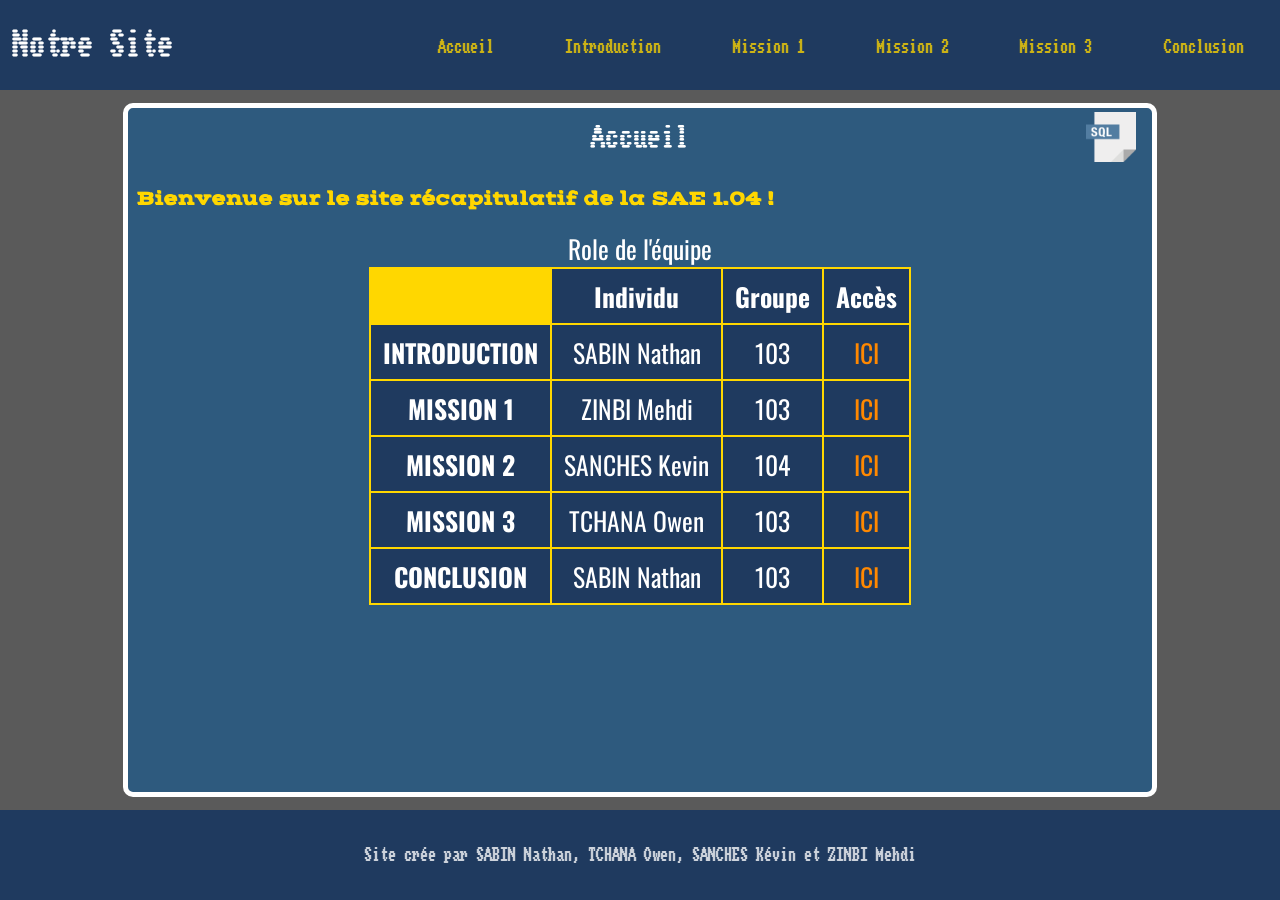
<file: index.html>
<!DOCTYPE html>
<html lang="fr">
    <head>
        <meta charset="UTF-8">
        <link rel="stylesheet" type="text/CSS" href="assets/CSS/style.css">
        <link rel="icon" type="image/png" href="assets/IMG/sql.png">
        <meta name="viewport" content="width=device-width, initial-scale=1.0">
        <title>Acuueil</title>
    </head>

    <body>
        <header>
            <h1><a class="titre" href="index.html">Notre Site</a></h1>
            <nav>

                <input type="checkbox" id="toggle-menu" class="toggle-menu">
                <label for="toggle-menu">
                    <img class="menu-burger" src="assets/IMG/menu-burger.png" width="85%" height="70%" alt="Menu Burger">
                </label>    

                <ul class="navbar">
                    <li><a href="index.html">Accueil</a></li>
                    <li><a href="introduction.html">Introduction</a></li>
                    <li><a href="mission1.html">Mission 1</a></li>
                    <li><a href="mission2.html">Mission 2</a></li>
                    <li><a href="mission3.html">Mission 3</a></li>
                    <li><a href="conclusion.html">Conclusion</a></li>
                </ul>
                   
            </nav>
        </header>

        <div class="content">
            <section class="box">
                <div class="title-box">
                    <h2>Accueil</h2>
                    <img src="assets/IMG/sql.png"  width="50%" height="25%" alt="SQL icon">
                </div>
                <h3>Bienvenue sur le site récapitulatif de la SAE 1.04 !</h3>
                    <table class="table-presentation">
                        <caption>
                            Role de l'équipe
                        </caption>
                        <thead>

                            <tr>
                                <th class="hidden"></th>
                                <th scope="col">Individu</th>
                                <th scope="col">Groupe</td>
                                <th scope="col">Accès</th>
                            </tr>

                            <tr>
                                <th scope="row">INTRODUCTION</th>
                                <td>SABIN Nathan</td>
                                <td>103</td>
                                <td><a href="Introduction.html">ICI</a></td>
                            </tr>

                            <tr>
                                <th scope="row">MISSION 1</th>
                                <td>ZINBI Mehdi</td>
                                <td>103</td>
                                <td><a href="mission1.html">ICI</a></td>
                            </tr>

                            <tr>
                                <th scope="row">MISSION 2</th>
                                <td>SANCHES Kevin</td>
                                <td>104</td>
                                <td><a href="mission2.html">ICI</a></td>
                            </tr>

                            <tr>
                                <th scope="row">MISSION 3</th>
                                <td>TCHANA Owen</td>
                                <td>103</td>
                                <td><a href="mission3.html">ICI</a></td>
                            </tr>

                            <tr>
                                <th scope="row">CONCLUSION</th>
                                <td>SABIN Nathan</td>
                                <td>103</td>
                                <td><a href="Conclusion.html">ICI</a></td>
                            </tr>


                        </tbody>
                </table>
                


            </section>
        </div>

        <footer>Site crée par SABIN Nathan, TCHANA Owen, SANCHES Kévin et ZINBI Mehdi</footer>


    </body>

</html>
</file>
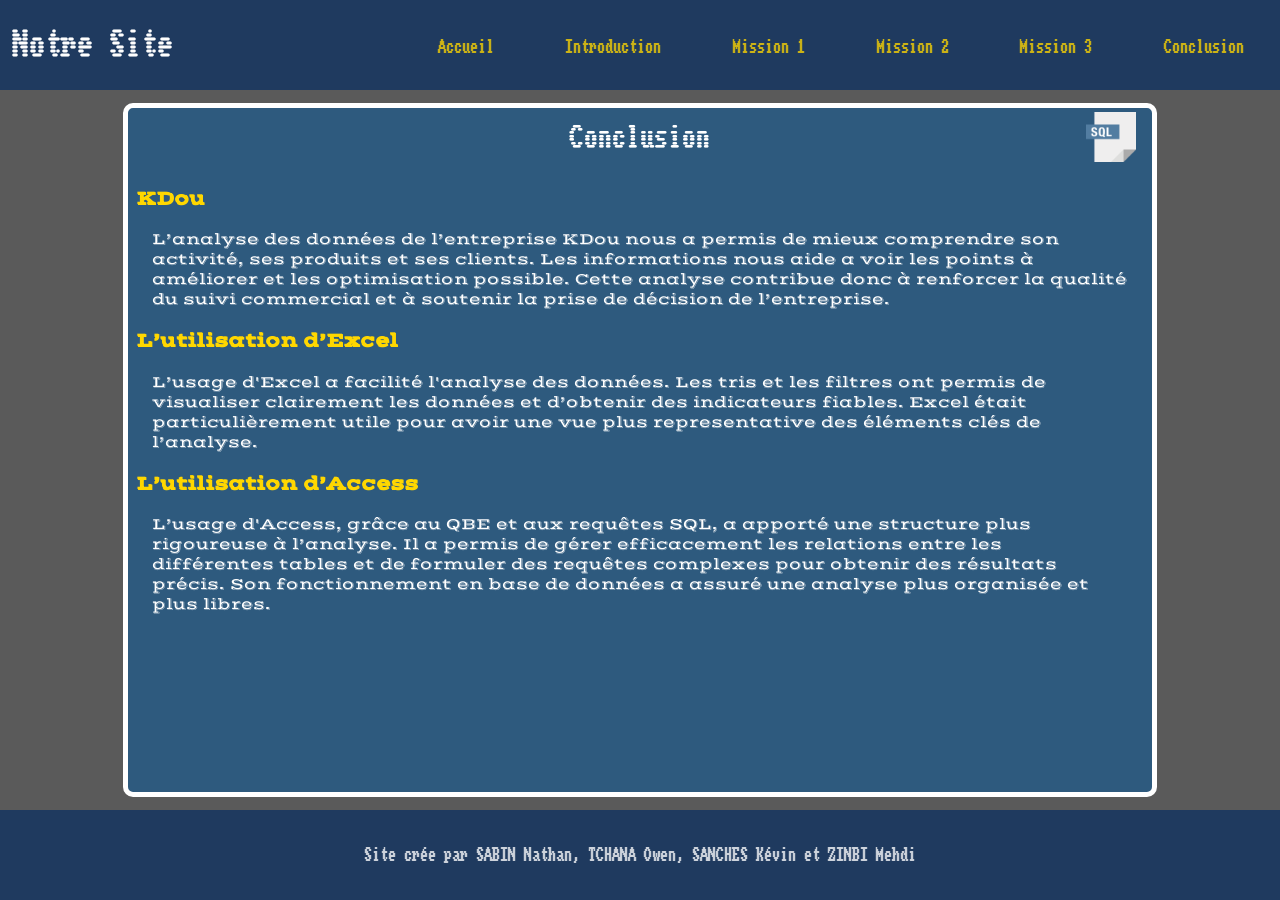
<file: Conclusion.html>
<!DOCTYPE html>
<html lang="fr">
    <head>
        <meta charset="UTF-8">
        <link rel="stylesheet" type="text/CSS" href="assets/CSS/style.css">
        <link rel="icon" type="image/png" href="assets/IMG/sql.png">
        <meta name="viewport" content="width=device-width, initial-scale=1.0">
    </head>

    <body>
        <header>
            <h1><a class="titre" href="index.html">Notre Site</a></h1>
            <nav>

                <input type="checkbox" id="toggle-menu" class="toggle-menu">
                <label for="toggle-menu">
                    <img class="menu-burger" src="assets/IMG/menu-burger.png" width="85%" height="70%" alt="Menu Burger">
                </label>    

                <ul class="navbar">
                    <li><a href="index.html">Accueil</a></li>
                    <li><a href="introduction.html">Introduction</a></li>
                    <li><a href="mission1.html">Mission 1</a></li>
                    <li><a href="mission2.html">Mission 2</a></li>
                    <li><a href="mission3.html">Mission 3</a></li>
                    <li><a href="conclusion.html">Conclusion</a></li>
                </ul>
                   
            </nav>
        </header>

        <div class="content">
            <section class="box">
                <div class="title-box">
                    <h2>Conclusion</h2>
                    <img src="assets/IMG/sql.png"  width="50%" height="25%" alt="SQL icon">
                </div>

                <h3>KDou</h3>
                <p class="paragraphe">L’analyse des données de l’entreprise KDou nous a permis de mieux comprendre son activité, ses produits et ses clients. Les informations nous aide a voir les points à améliorer et les optimisation possible. Cette analyse contribue donc à renforcer la qualité du suivi commercial et à soutenir la prise de décision de l’entreprise.</p>
                <h3>L’utilisation d’Excel</h3>
                <p class="paragraphe">L’usage d'Excel a facilité l'analyse des données. Les tris et les filtres ont permis de visualiser clairement les données et d’obtenir des indicateurs fiables. Excel était particulièrement utile pour avoir une vue plus representative des éléments clés de l’analyse.</p>
                <h3>L’utilisation d’Access</h3>
                <p class="paragraphe">L’usage d'Access, grâce au QBE et aux requêtes SQL, a apporté une structure plus rigoureuse à l’analyse. Il a permis de gérer efficacement les relations entre les différentes tables et de formuler des requêtes complexes pour obtenir des résultats précis. Son fonctionnement en base de données a assuré une analyse plus organisée et plus libres.</p>


            </section>
        </div>

        <footer>Site crée par SABIN Nathan, TCHANA Owen, SANCHES Kévin et ZINBI Mehdi</footer>


    </body>
</html>
</file>
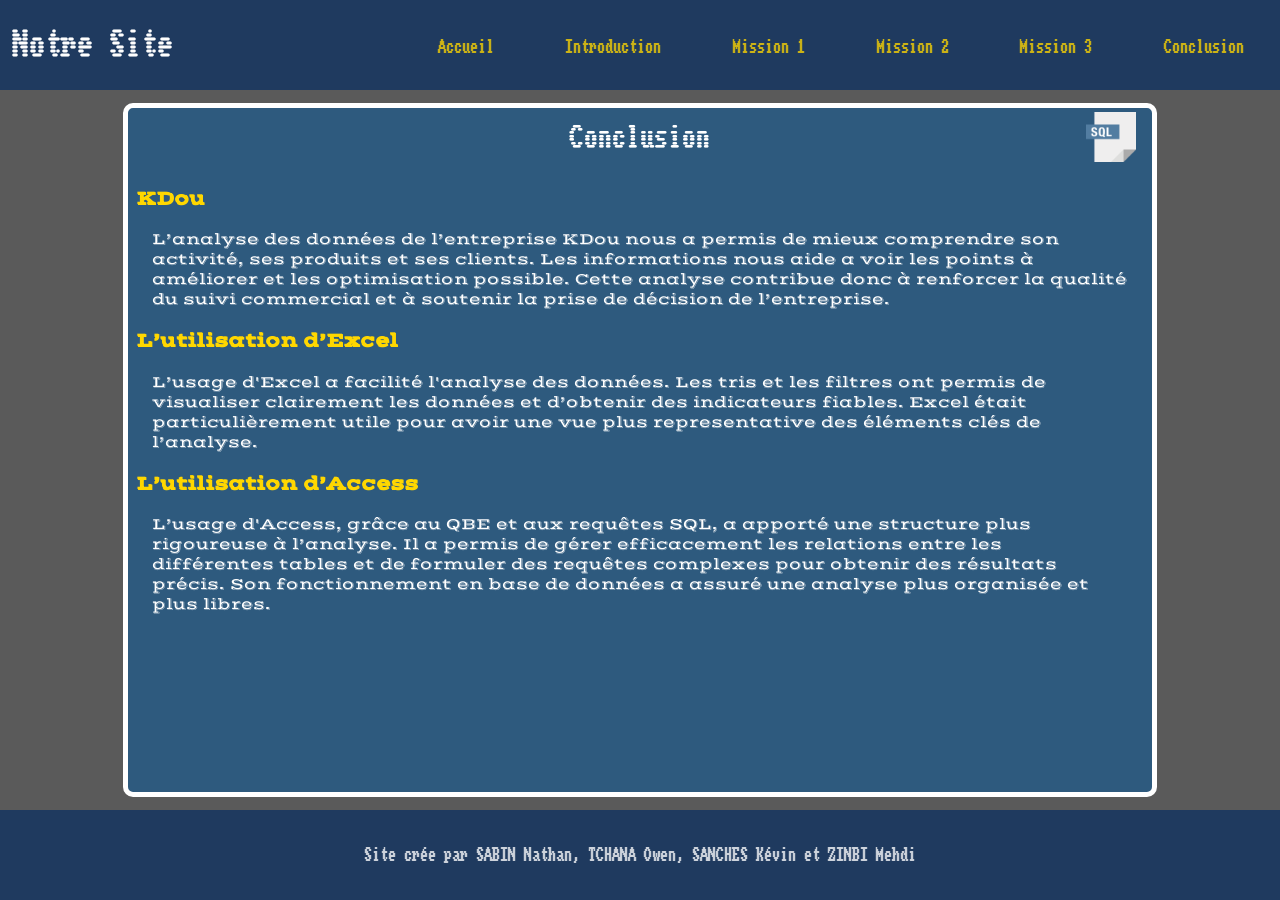
<file: conclusion.html>
<!DOCTYPE html>
<html lang="fr">
    <head>
        <meta charset="UTF-8">
        <link rel="stylesheet" type="text/CSS" href="assets/CSS/style.css">
        <link rel="icon" type="image/png" href="assets/IMG/sql.png">
        <meta name="viewport" content="width=device-width, initial-scale=1.0">
        <title>Conclusion</title>
    </head>

    <body>
        <header>
            <h1><a class="titre" href="index.html">Notre Site</a></h1>
            <nav>

                <input type="checkbox" id="toggle-menu" class="toggle-menu">
                <label for="toggle-menu">
                    <img class="menu-burger" src="assets/IMG/menu-burger.png" width="85%" height="70%" alt="Menu Burger">
                </label>    

                <ul class="navbar">
                    <li><a href="index.html">Accueil</a></li>
                    <li><a href="introduction.html">Introduction</a></li>
                    <li><a href="mission1.html">Mission 1</a></li>
                    <li><a href="mission2.html">Mission 2</a></li>
                    <li><a href="mission3.html">Mission 3</a></li>
                    <li><a href="conclusion.html">Conclusion</a></li>
                </ul>
                   
            </nav>
        </header>

        <div class="content">
            <section class="box">
                <div class="title-box">
                    <h2>Conclusion</h2>
                    <img src="assets/IMG/sql.png"  width="50%" height="25%" alt="SQL icon">
                </div>

                <h3>KDou</h3>
                <p class="paragraphe">L’analyse des données de l’entreprise KDou nous a permis de mieux comprendre son activité, ses produits et ses clients. Les informations nous aide a voir les points à améliorer et les optimisation possible. Cette analyse contribue donc à renforcer la qualité du suivi commercial et à soutenir la prise de décision de l’entreprise.</p>
                <h3>L’utilisation d’Excel</h3>
                <p class="paragraphe">L’usage d'Excel a facilité l'analyse des données. Les tris et les filtres ont permis de visualiser clairement les données et d’obtenir des indicateurs fiables. Excel était particulièrement utile pour avoir une vue plus representative des éléments clés de l’analyse.</p>
                <h3>L’utilisation d’Access</h3>
                <p class="paragraphe">L’usage d'Access, grâce au QBE et aux requêtes SQL, a apporté une structure plus rigoureuse à l’analyse. Il a permis de gérer efficacement les relations entre les différentes tables et de formuler des requêtes complexes pour obtenir des résultats précis. Son fonctionnement en base de données a assuré une analyse plus organisée et plus libres.</p>


            </section>
        </div>

        <footer>Site crée par SABIN Nathan, TCHANA Owen, SANCHES Kévin et ZINBI Mehdi</footer>


    </body>
</html>
</file>
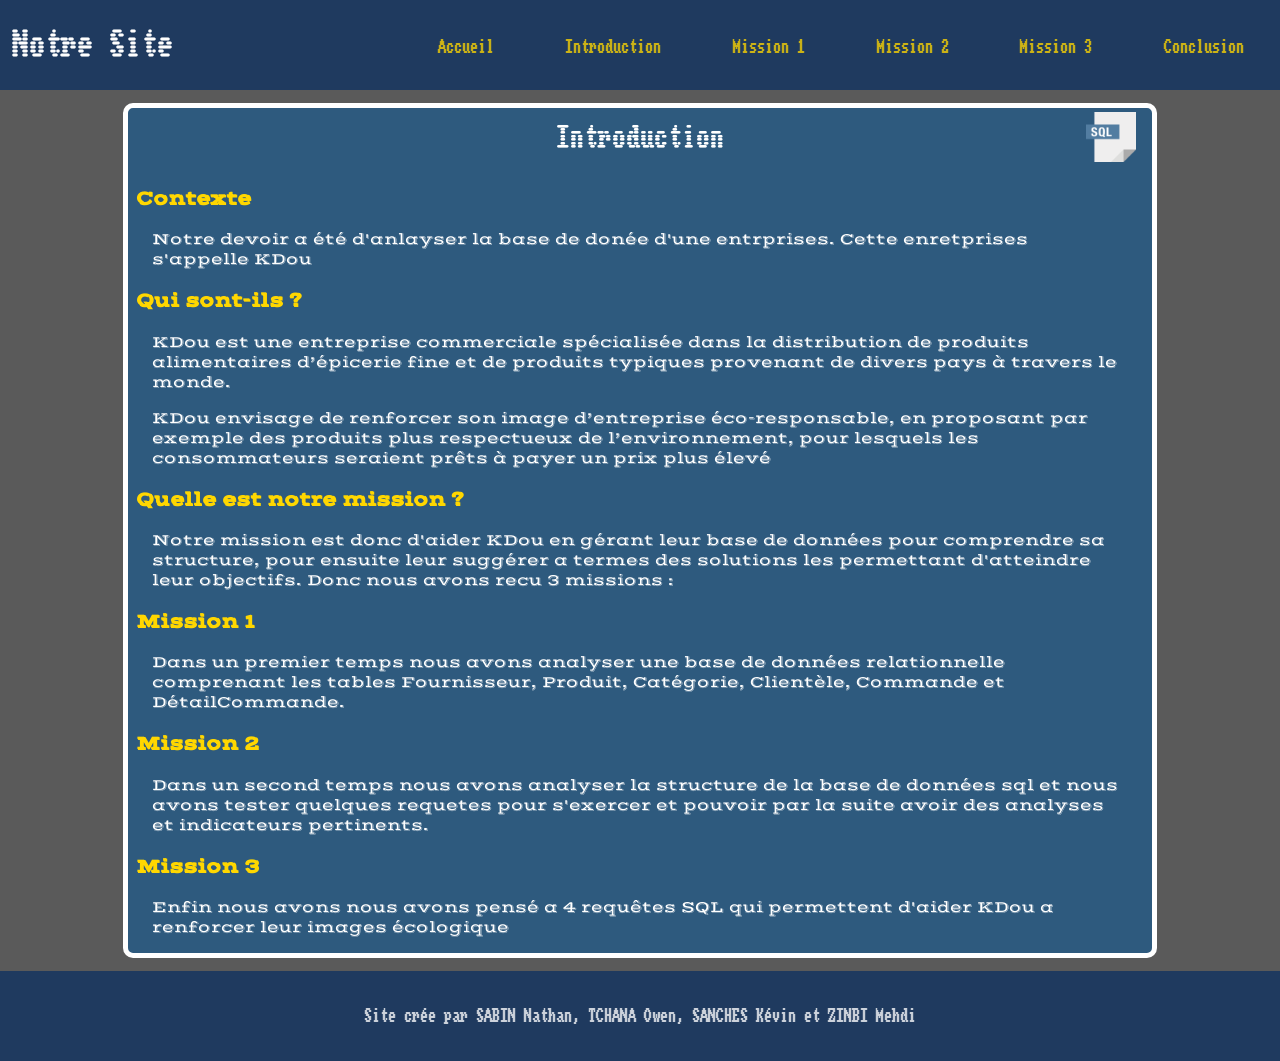
<file: introduction.html>
<!DOCTYPE html>
<html lang="fr">
    <head>
        <meta charset="UTF-8">
        <link rel="stylesheet" type="text/CSS" href="assets/CSS/style.css">
        <link rel="icon" type="image/png" href="assets/IMG/sql.png">
        <meta name="viewport" content="width=device-width, initial-scale=1.0">
        <title>Introduction</title>
    </head>

    <body>
        <header>
            <h1><a class="titre" href="index.html">Notre Site</a></h1>
            <nav>

                <input type="checkbox" id="toggle-menu" class="toggle-menu">
                <label for="toggle-menu">
                    <img class="menu-burger" src="assets/IMG/menu-burger.png" width="85%" height="70%" alt="Menu Burger">
                </label>    

                <ul class="navbar">
                    <li><a href="index.html">Accueil</a></li>
                    <li><a href="introduction.html">Introduction</a></li>
                    <li><a href="mission1.html">Mission 1</a></li>
                    <li><a href="mission2.html">Mission 2</a></li>
                    <li><a href="mission3.html">Mission 3</a></li>
                    <li><a href="conclusion.html">Conclusion</a></li>
                </ul>
                   
            </nav>
        </header>

        <div class="content">
            <section class="box">
                <div class="title-box">
                    <h2>Introduction</h2>
                    <img src="assets/IMG/sql.png"  width="50%" height="25%" alt="SQL icon">
                </div>
                <h3>Contexte</h3>
                <p class="paragraphe">Notre devoir a été d'anlayser la base de donée d'une entrprises. Cette enretprises s'appelle KDou</p>
                <h3>Qui sont-ils ?</h3>
                <p class="paragraphe">KDou est une entreprise commerciale spécialisée dans la distribution de produits alimentaires d’épicerie fine et de produits typiques provenant de divers pays à travers le monde.</p>
                <p class="paragraphe">KDou envisage de renforcer son image d’entreprise éco-responsable, en proposant par exemple des produits plus respectueux de l’environnement, pour lesquels les consommateurs seraient prêts à payer un prix plus élevé</p>
                <h3>Quelle est notre mission ?</h3>
                <p class="paragraphe">Notre mission est donc d'aider KDou en gérant leur base de données pour comprendre sa structure, pour ensuite leur suggérer a termes des solutions les permettant d'atteindre leur objectifs. Donc nous avons recu 3 missions :</p>
                <h3>Mission 1</h3>
                <p class="paragraphe">Dans un premier temps nous avons analyser une base de données relationnelle comprenant les tables Fournisseur, Produit, Catégorie, Clientèle, Commande et DétailCommande.</p>
                <h3>Mission 2</h3>
                <p class="paragraphe">Dans un second temps nous avons analyser la structure de la base de données sql et nous avons tester quelques requetes pour s'exercer et pouvoir par la suite avoir des analyses et indicateurs pertinents.</p>
                <h3>Mission 3</h3>
                <p class="paragraphe">Enfin nous avons nous avons pensé a 4 requêtes SQL qui permettent d'aider KDou a renforcer leur images écologique</p>
            </section>
        </div>

        <footer>Site crée par SABIN Nathan, TCHANA Owen, SANCHES Kévin et ZINBI Mehdi</footer>


    </body>

</html>
</file>
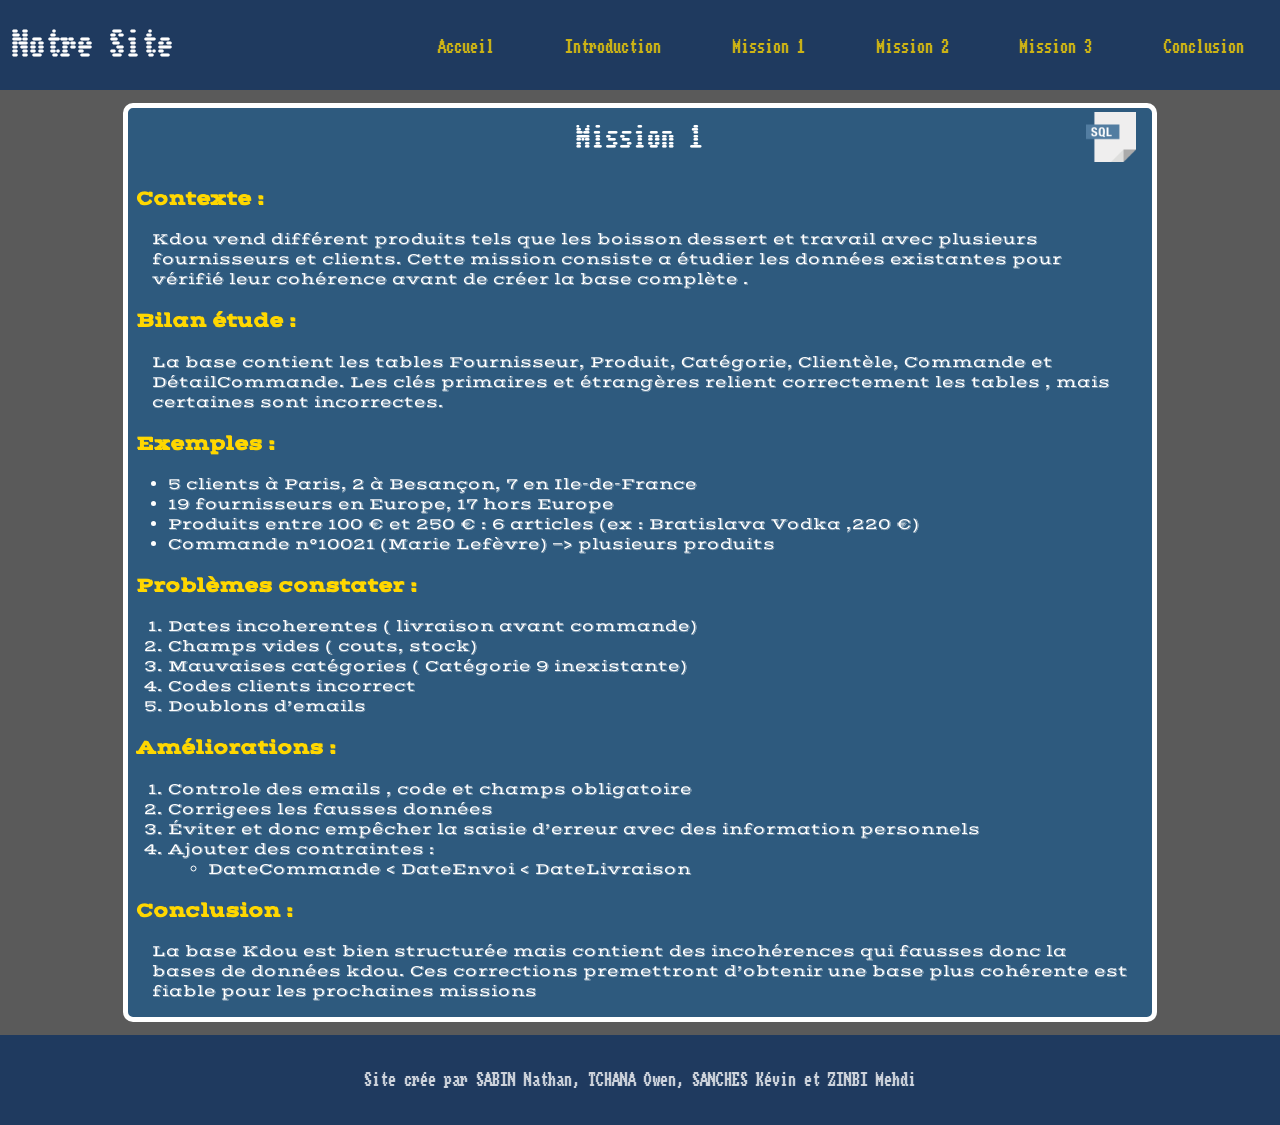
<file: mission1.html>
<!DOCTYPE html>
<html lang="fr">
    <head>
        <meta charset="UTF-8">
        <link rel="stylesheet" type="text/CSS" href="assets/CSS/style.css">
        <link rel="icon" type="image/png" href="assets/IMG/sql.png">
        <meta name="viewport" content="width=device-width, initial-scale=1.0">
        <title>Mission 1</title>
    </head>

    <body>
        <header>
            <h1><a class="titre" href="index.html">Notre Site</a></h1>
            <nav>

                <input type="checkbox" id="toggle-menu" class="toggle-menu">
                <label for="toggle-menu">
                    <img class="menu-burger" src="assets/IMG/menu-burger.png" width="85%" height="70%" alt="Menu Burger">
                </label>    

                <ul class="navbar">
                    <li><a href="index.html">Accueil</a></li>
                    <li><a href="introduction.html">Introduction</a></li>
                    <li><a href="mission1.html">Mission 1</a></li>
                    <li><a href="mission2.html">Mission 2</a></li>
                    <li><a href="mission3.html">Mission 3</a></li>
                    <li><a href="conclusion.html">Conclusion</a></li>
                </ul>
                   
            </nav>
        </header>

        <div class="content">
            <section class="box">
                <div class="title-box">
                    <h2>Mission 1</h2>
                    <img src="assets/IMG/sql.png"  width="50%" height="25%" alt="SQL icon">
                </div>
                <h3>Contexte :</h3>
                <p class="paragraphe">Kdou vend différent produits tels que les boisson dessert et travail avec plusieurs fournisseurs et clients. Cette mission consiste a étudier les données existantes pour vérifié leur cohérence avant de créer la base complète .</p>
                <h3>Bilan étude :</h3>
                <p class="paragraphe">La base contient les tables Fournisseur, Produit, Catégorie, Clientèle, Commande et DétailCommande. Les clés primaires et étrangères relient correctement les tables , mais certaines sont incorrectes.</p>
                <h3>Exemples : </h3>
                <p class="paragraphe">
                    <ul class="liste">
                        <li>5 clients à Paris, 2 à Besançon, 7 en Ile-de-France</li>
                        <li>19 fournisseurs en Europe, 17 hors Europe</li>
                        <li>Produits entre 100 € et 250 € : 6 articles (ex : Bratislava Vodka ,220 €)</li>
                        <li>Commande n°10021 (Marie Lefèvre) —> plusieurs produits</li>
                    </ul>
                </p>
                <h3>Problèmes constater : </h3>
                <p class="paragraphe">
                    <ol class="liste">
                        <li>Dates incoherentes ( livraison avant commande)</li>
                        <li>Champs vides ( couts, stock)</li>
                        <li>Mauvaises catégories ( Catégorie 9 inexistante)</li>
                        <li>Codes clients incorrect</li>
                        <li>Doublons d’emails</li>
                    </ol>
                </p>
                <h3>Améliorations : </h3>
                <p class="paragraphe">
                    <ol class="liste">
                        <li>Controle des emails , code et champs obligatoire</li>
                        <li>Corrigees les fausses données</li>
                        <li>Éviter et donc empêcher la saisie d’erreur avec des information personnels</li>
                        <li>Ajouter des contraintes :</li>
                        <ul>
                            <li>DateCommande < DateEnvoi < DateLivraison</li>
                        </ul>
                    </ol>
                </p>
                <h3>Conclusion : </h3>
                <p class="paragraphe">La base Kdou est bien structurée mais contient des incohérences qui fausses donc la bases de données kdou. Ces corrections premettront d’obtenir une base plus cohérente est fiable pour les prochaines missions</p>




            </section>
        </div>

        <footer>Site crée par SABIN Nathan, TCHANA Owen, SANCHES Kévin et ZINBI Mehdi</footer>


    </body>

</html>
</file>
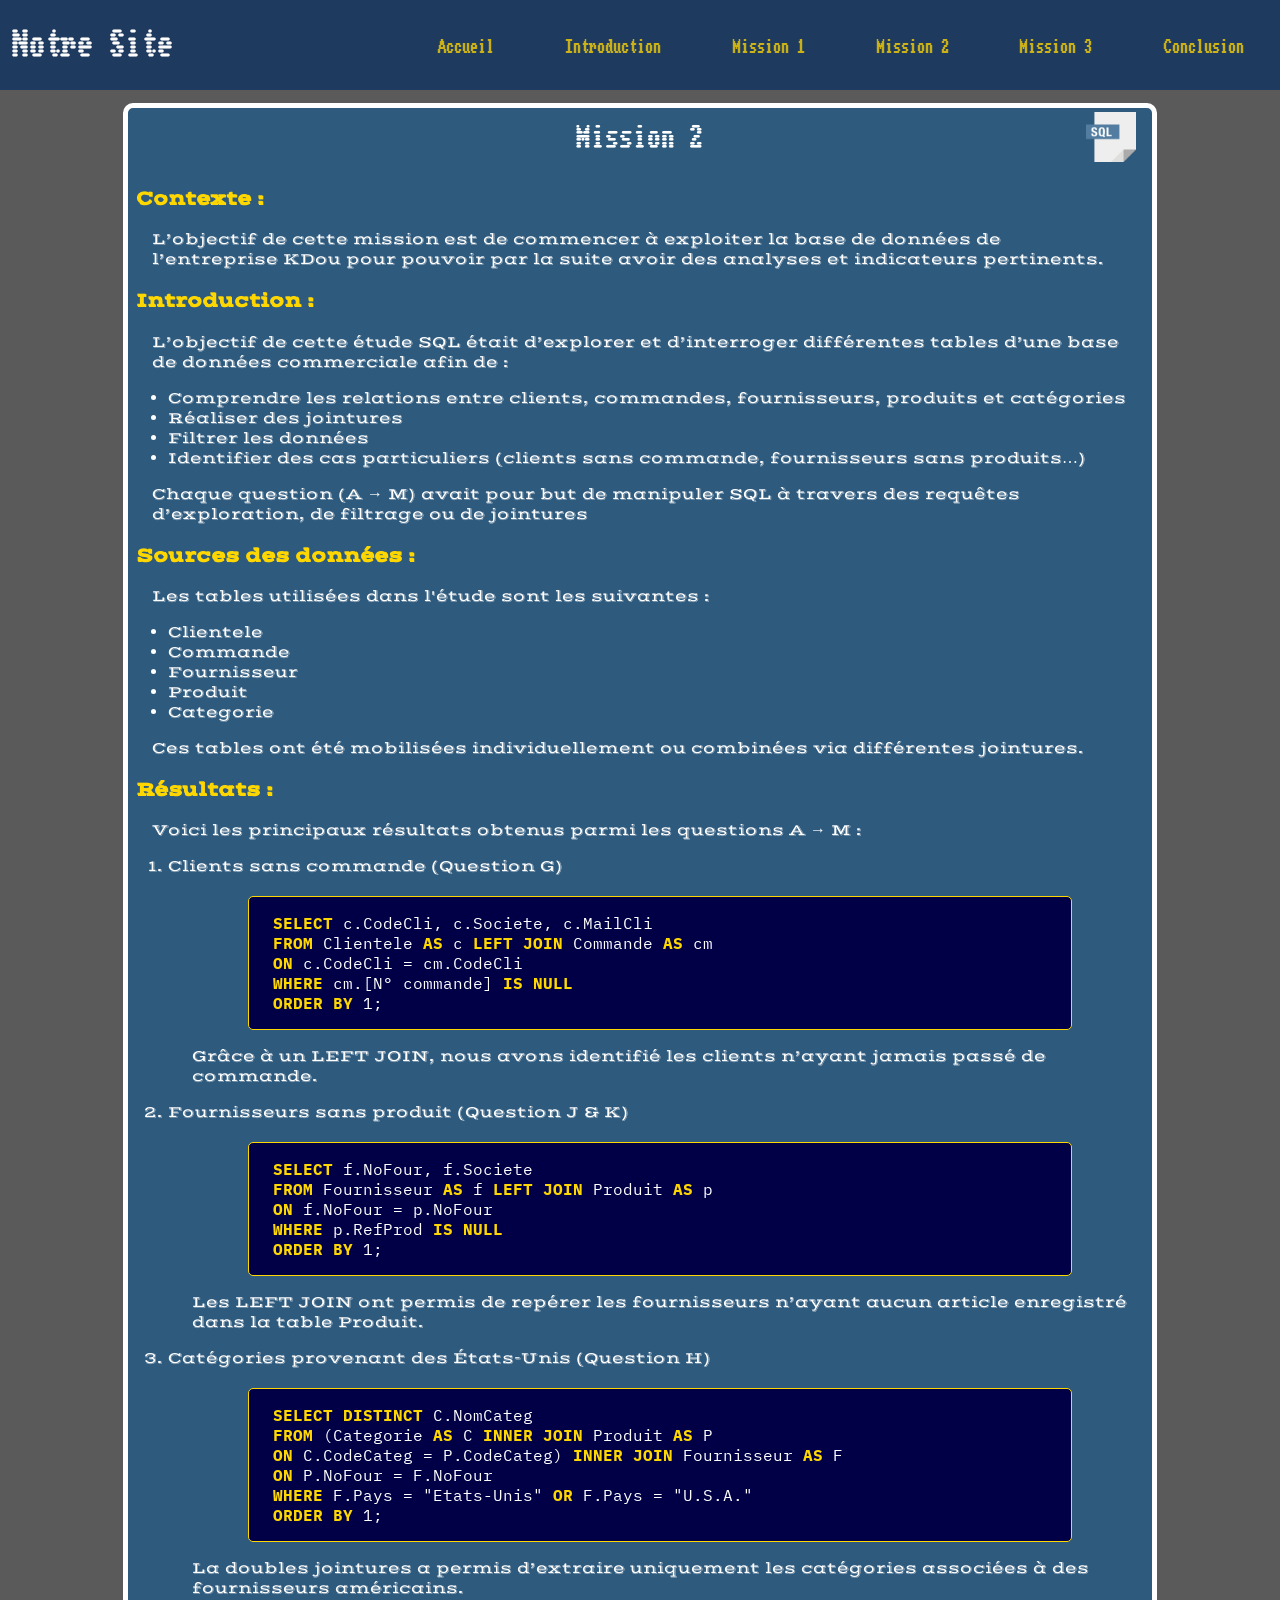
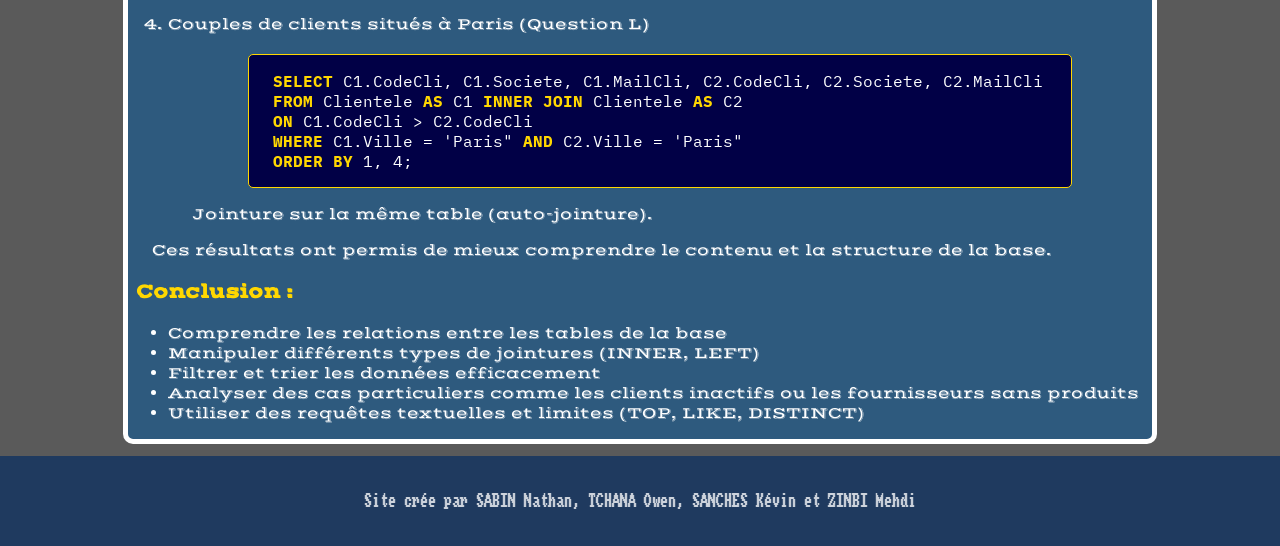
<file: mission2.html>
<!DOCTYPE html>
<html lang="fr">
    <head>
        <meta charset="UTF-8">
        <link rel="stylesheet" type="text/CSS" href="assets/CSS/style.css">
        <link rel="icon" type="image/png" href="assets/IMG/sql.png">
        <meta name="viewport" content="width=device-width, initial-scale=1.0">
        <title>Mission 2</title>
    </head>

    <body>
        <header>
            <h1><a class="titre" href="index.html">Notre Site</a></h1>
            <nav>

                <input type="checkbox" id="toggle-menu" class="toggle-menu">
                <label for="toggle-menu">
                    <img class="menu-burger" src="assets/IMG/menu-burger.png" width="85%" height="70%" alt="Menu Burger">
                </label>    

                <ul class="navbar">
                    <li><a href="index.html">Accueil</a></li>
                    <li><a href="introduction.html">Introduction</a></li>
                    <li><a href="mission1.html">Mission 1</a></li>
                    <li><a href="mission2.html">Mission 2</a></li>
                    <li><a href="mission3.html">Mission 3</a></li>
                    <li><a href="conclusion.html">Conclusion</a></li>
                </ul>
                   
            </nav>
        </header>

        <div class="content">
            <section class="box">
                <div class="title-box">
                    <h2>Mission 2</h2>
                    <img src="assets/IMG/sql.png"  width="50%" height="25%" alt="SQL icon">
                </div>
                <h3>Contexte :</h3>
                <p class="paragraphe">L’objectif de cette mission est de commencer à exploiter la base de données de l’entreprise KDou pour pouvoir par la suite avoir des analyses et indicateurs pertinents.</p>
                <h3>Introduction  : </h3>
                <p class="paragraphe">L’objectif de cette étude SQL était d’explorer et d’interroger différentes tables d’une base de données commerciale afin de :</p>
                <p class="paragraphe">
                    <ul class="liste">
                        <li>Comprendre les relations entre clients, commandes, fournisseurs, produits et catégories</li>
                        <li>Réaliser des jointures</li>
                        <li>Filtrer les données</li>
                        <li>Identifier des cas particuliers (clients sans commande, fournisseurs sans produits…)</li>
                    </ul>
                </p>
                <p class="paragraphe">Chaque question (A → M) avait pour but de manipuler SQL à travers des requêtes d’exploration, de filtrage ou de jointures</p>
                <h3>Sources des données :</h3>
                <p class="paragraphe">Les tables utilisées dans l'étude sont les suivantes :</p>
                <p class="paragraphe">
                    <ul class="liste">
                        <li>Clientele</li>
                        <li>Commande </li>
                        <li>Fournisseur </li>
                        <li>Produit </li>
                        <li>Categorie </li>
                    </ul>
                </p>
                <p class="paragraphe">Ces tables ont été mobilisées individuellement ou combinées via différentes jointures.</p>
                <h3>Résultats :</h3>
                <p class="paragraphe">Voici les principaux résultats obtenus parmi les questions A → M :</p>
                <p class="paragraphe">
                    <ol class="liste">
                        <li>Clients sans commande (Question G)</li><br>
                        <div class="code"><p><span>SELECT </span>c.CodeCli, c.Societe, c.MailCli<br>
                            <span>FROM </span>Clientele <span>AS </span>c <span>LEFT JOIN </span>Commande <span>AS </span>cm <br>
                            <span>ON </span>c.CodeCli = cm.CodeCli <br>
                            <span>WHERE </span>cm.[N° commande] <span>IS NULL </span><br>
                            <span>ORDER BY </span> 1;</p>
                        </div>
                        <p class="paragraphe">Grâce à un LEFT JOIN, nous avons identifié les clients n’ayant jamais passé de commande.</p>
                        <table class="resultat-sql">
                            <caption>
                                Résultat question G
                            </caption>
                            <thead>
                                <tr>
                                    <th scope="col">Code client</th>
                                    <th scope="col">Société</th>
                                    <th scope="col">MailCli</th>
                                </tr>
                            </thead>
                            <tbody>
                                <tr>
                                    <td>DEAGE</td>
                                    <td>Délices d'Agen</td>
                                    <td>delicesdag@hotmail.com</td>
                                </tr>
                                <tr>
                                    <td>KEVIN</td>
                                    <td>Chez Kév</td>
                                    <td>chezkev@hotmail.fr</td>
                                </tr>
                                <tr>
                                    <td>MACHO</td>
                                    <td>La maison Chou</td>
                                    <td>lamaisonch@orange.fr</td>
                                </tr>
                                <tr>
                                    <td>MAIPA</td>
                                    <td>La Maison dans le Parc</td>
                                    <td>lamaisonchev@orange</td>
                                </tr>

                            </tbody>
                        </table>

                        <li>Fournisseurs sans produit (Question J & K)</li><br>
                        <div class="code"><p>
                            <span>SELECT </span>f.NoFour, f.Societe <br>
                            <span>FROM </span>Fournisseur <span>AS </span>f <span>LEFT JOIN </span>Produit <span>AS </span>p<br>
                            <span>ON </span>f.NoFour = p.NoFour <br>
                            <span>WHERE </span>p.RefProd <span>IS NULL </span><br>
                            <span>ORDER BY </span>1;<br></p>
                        </div>
                        <p class="paragraphe">Les LEFT JOIN ont permis de repérer les fournisseurs n’ayant aucun article enregistré dans la table Produit.</p>
                        <table class="resultat-sql">
                            <caption>
                                Résultat question J
                            </caption>
                            <thead>
                                <tr>
                                    <th scope="col">N° Fournisseur</th>
                                    <th scope="col">Société</th>
                                </tr>
                            </thead>
                            <tbody>
                                <tr>
                                    <td>32</td>
                                    <td>Sabor do Sul Ltda.</td>
                                </tr>
                                <tr>
                                    <td>36</td>
                                    <td>Pacific United Traders Ltd.</td>
                                </tr>
                                <tr>
                                    <td>37</td>
                                    <td>Ronde du lac</td>
                                </tr>
                            </tbody>
                        </table>

                        <li>Catégories provenant des États-Unis (Question H)</li><br>
                        <div class="code"><p>
                            <span>SELECT DISTINCT </span>C.NomCateg <br>
                            <span>FROM </span>(Categorie <span>AS </span>C <span>INNER JOIN </span>Produit <span>AS </span>P<br>
                            <span>ON </span>C.CodeCateg = P.CodeCateg) <span>INNER JOIN </span> Fournisseur <span>AS </span>F<br>
                            <span>ON </span>P.NoFour = F.NoFour <br>
                            <span>WHERE </span>F.Pays = "Etats-Unis" <span>OR </span>F.Pays = "U.S.A." <br>
                            <span>ORDER BY </span>1;<br></p>
                        </div>
                        <p class="paragraphe">La doubles jointures a permis d’extraire uniquement les catégories associées à des fournisseurs américains.</p>
                        <table class="resultat-sql">
                            <caption>
                                Résultat question H
                            </caption>
                            <thead>
                                <tr>
                                    <th scope="col">Nom catégorie</th>
                                </tr>
                            </thead>
                            <tbody>
                                <tr>
                                    <td>Boissons</td>
                                </tr>
                                <tr>
                                    <td>Condiments</td>
                                </tr>
                            </tbody>
                        </table>

                        <li>Couples de clients situés à Paris (Question L)</li><br>
                        <div class="code"><p></p>
                            <span>SELECT </span>C1.CodeCli, C1.Societe, C1.MailCli, C2.CodeCli, C2.Societe, C2.MailCli<br>
                            <span>FROM </span>Clientele <span>AS </span>C1 <span>INNER JOIN </span>Clientele <span>AS </span>C2 <br>
                            <span>ON </span>C1.CodeCli > C2.CodeCli <br>
                            <span>WHERE </span>C1.Ville = 'Paris" <span>AND </span>C2.Ville = 'Paris" <br>
                            <span>ORDER BY </span>1, 4;<br></p>
                        </div>
                        <p class="paragraphe">Jointure sur la même table (auto-jointure).</p>
                        <table class="resultat-sql">
                            <caption>
                                Résultat question L
                            </caption>
                            <thead>
                                <tr>
                                    <th scope="col">Code client</th>
                                    <th scope="col">Société</th>
                                    <th scope="col">C1.MailCli</th>
                                    <th scope="col">Code client</th>
                                    <th scope="col">Société</th>
                                    <th scope="col">C2.MailCli</th>
                                </tr>
                            </thead>
                            <tbody>
                                <tr>
                                    <td>FAMIA</td>
                                    <td>ChefFamilla</td>
                                    <td>cheffamill@gmail.com</td>
                                    <td>ALYAD</td>
                                    <td>Chez Bouxou</td>
                                    <td>chezbouxou@gmail.com</td>
                                </tr>
                                <tr>
                                    <td>FISSA</td>
                                    <td>Une petite faim</td>
                                    <td>unepetitef@orange.fr</td>
                                    <td>ALYAD</td>
                                    <td>Chez Bouxou</td>
                                    <td>chezbouxou@gmail.com</td>
                                </tr>
                                <tr>
                                    <td>FISSA</td>
                                    <td>Une petite faim</td>
                                    <td>unepetitef@orange.fr</td>
                                    <td>FAMIA</td>
                                    <td>ChefFamilla</td>
                                    <td>cheffamill@gmail.com</td>
                                </tr>
                                <tr>
                                    <td>GOUMA</td>
                                    <td>Le Gourmet</td>
                                    <td>contact@parisienne.fr</td>
                                    <td>ALYAD</td>
                                    <td>Chez Bouxou</td>
                                    <td>chezbouxou@gmail.com</td>
                                </tr>
                                <tr>
                                    <td>GOUMA</td>
                                    <td>Le Gourmet</td>
                                    <td>contact@parisienne.fr</td>
                                    <td>FAMIA</td>
                                    <td>ChefFamilla</td>
                                    <td>cheffamill@gmail.com</td>
                                </tr>
                                <tr>
                                    <td>GOUMA</td>
                                    <td>Le Gourmet</td>
                                    <td>contact@parisienne.fr</td>
                                    <td>FISSA</td>
                                    <td>Une petite faim</td>
                                    <td>unepetitef@orange.fr</td>
                                </tr>
                                <tr>
                                    <td>MALEF</td>
                                    <td>La Parisienne</td>
                                    <td>contact@parisienne.fr</td>
                                    <td>ALYAD</td>
                                    <td>Chez Bouxou</td>
                                    <td>chezbouxou@gmail.com</td>
                                </tr>
                                <tr>
                                    <td>MALEF</td>
                                    <td>La Parisienne</td>
                                    <td>contact@parisienne.fr</td>
                                    <td>FAMIA</td>
                                    <td>ChefFamilla</td>
                                    <td>cheffamill@gmail.com</td>
                                </tr>
                                <tr>
                                    <td>MALEF</td>
                                    <td>La Parisienne</td>
                                    <td>contact@parisienne.fr</td>
                                    <td>FISSA</td>
                                    <td>Une petite faim</td>
                                    <td>unepetitef@orange.fr</td>
                                </tr>
                                <tr>
                                    <td>MALEF</td>
                                    <td>La Parisienne</td>
                                    <td>contact@parisienne.fr</td>
                                    <td>GOUMA</td>
                                    <td>Le Gourmet</td>
                                    <td>contact@parisienne.fr</td>
                                </tr>
                            </tbody>
                        </table>
                    </ol>
                </p>
                <p class="paragraphe">Ces résultats ont permis de mieux comprendre le contenu et la structure de la base.</p>
                <h3>Conclusion :</h3>
                <p class="paragraphe">
                    <ul class="liste">
                        <li>Comprendre les relations entre les tables de la base</li>
                        <li>Manipuler différents types de jointures (INNER, LEFT) </li>
                        <li>Filtrer et trier les données efficacement</li>
                        <li>Analyser des cas particuliers comme les clients inactifs ou les fournisseurs sans produits</li>
                        <li>Utiliser des requêtes textuelles et limites (TOP, LIKE, DISTINCT)</li>
                    </ul>
                </p>
            </section>
        </div>

        <footer>Site crée par SABIN Nathan, TCHANA Owen, SANCHES Kévin et ZINBI Mehdi</footer>


    </body>

</html>
</file>
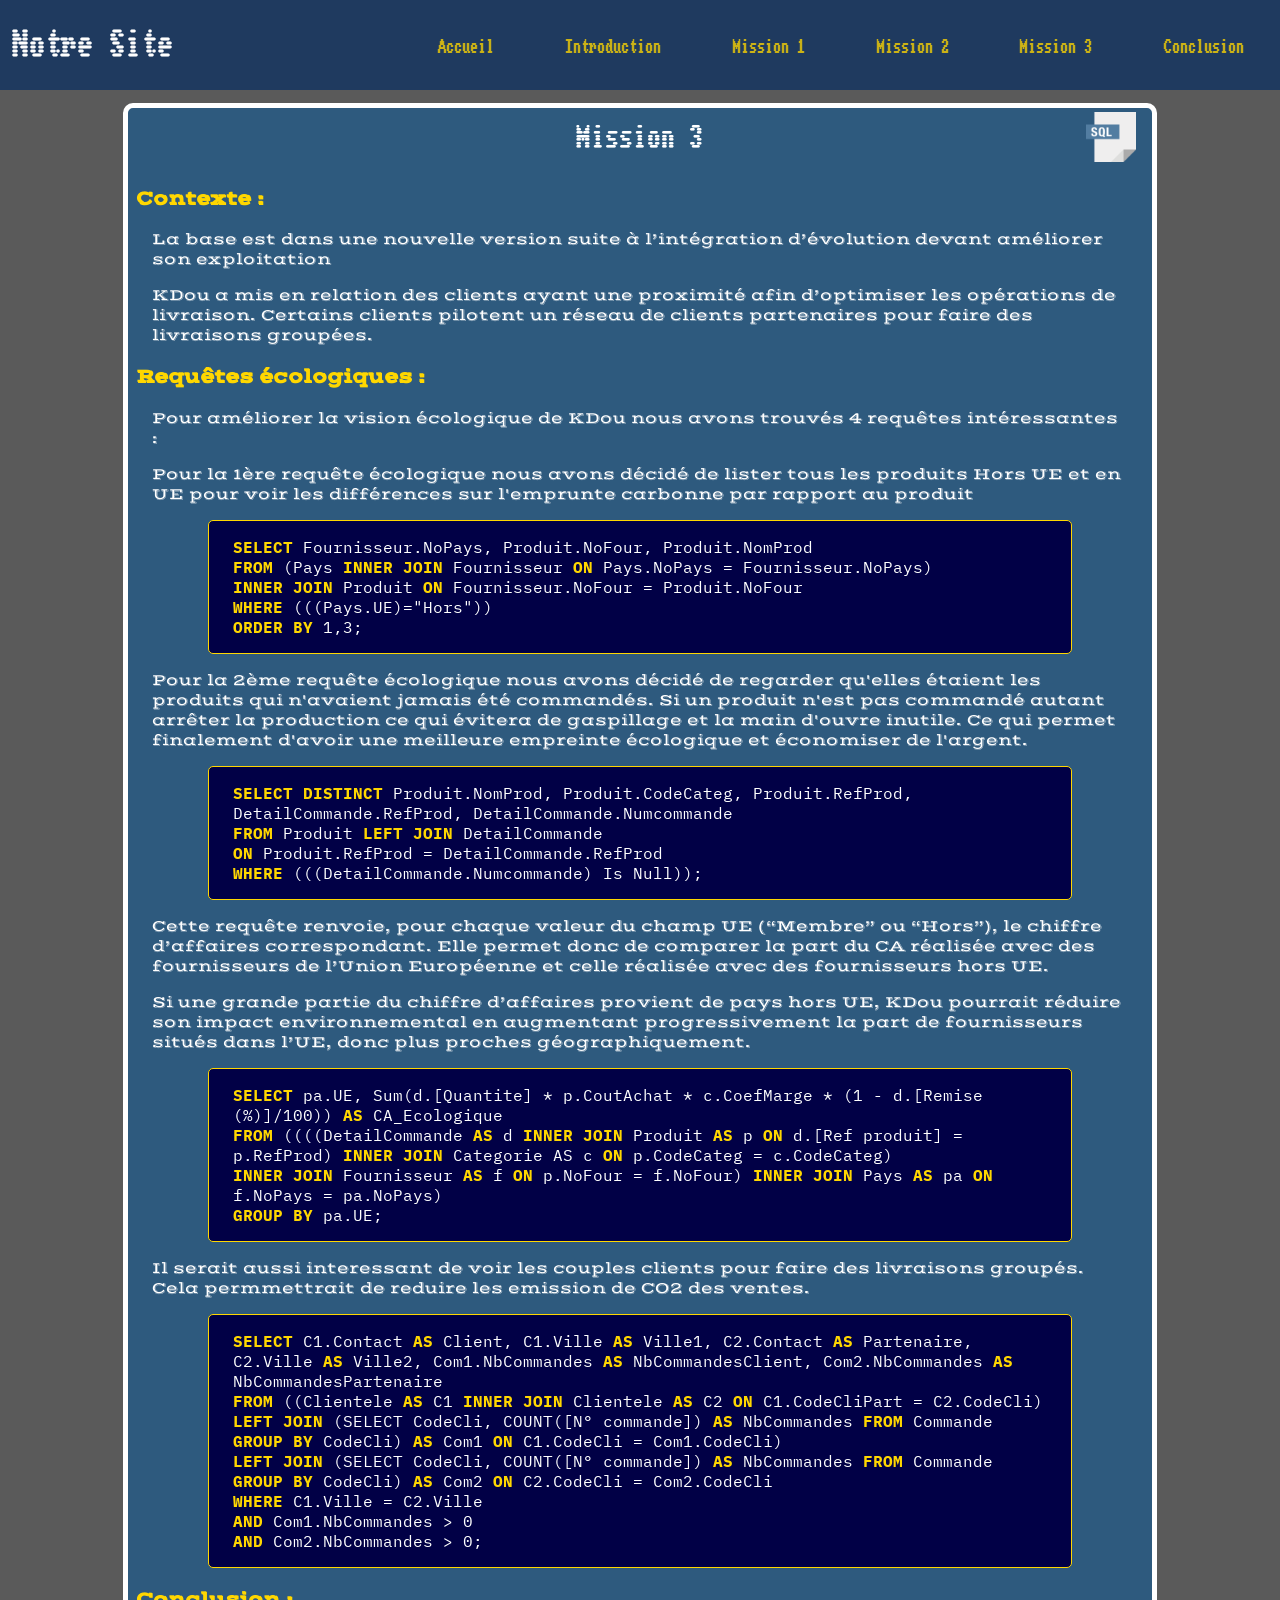
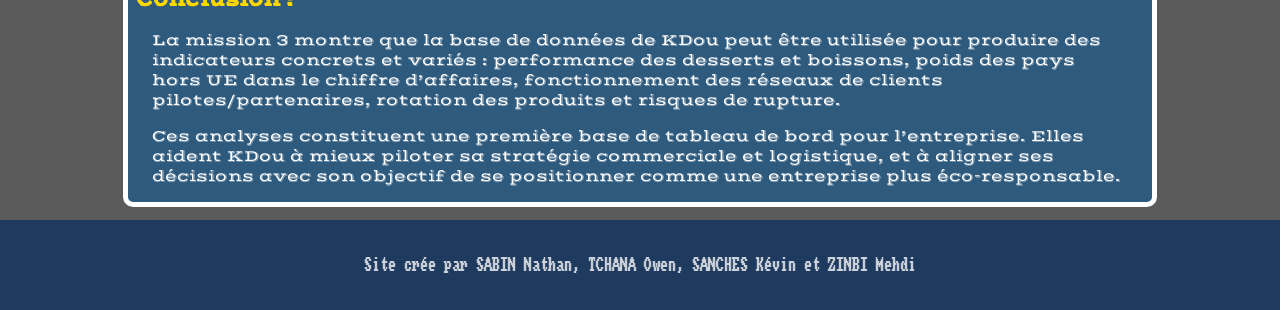
<file: mission3.html>
<!DOCTYPE html>
<html lang="fr">
    <head>
        <meta charset="UTF-8">
        <link rel="stylesheet" type="text/CSS" href="assets/CSS/style.css">
        <link rel="icon" type="image/png" href="assets/IMG/sql.png">
        <meta name="viewport" content="width=device-width, initial-scale=1.0">
        <title>Mission 3</title>
    </head>

    <body>
        <header>
            <h1><a class="titre" href="index.html">Notre Site</a></h1>
            <nav>

                <input type="checkbox" id="toggle-menu" class="toggle-menu">
                <label for="toggle-menu">
                    <img class="menu-burger" src="assets/IMG/menu-burger.png" width="85%" height="70%" alt="Menu Burger">
                </label>    

                <ul class="navbar">
                    <li><a href="index.html">Accueil</a></li>
                    <li><a href="introduction.html">Introduction</a></li>
                    <li><a href="mission1.html">Mission 1</a></li>
                    <li><a href="mission2.html">Mission 2</a></li>
                    <li><a href="mission3.html">Mission 3</a></li>
                    <li><a href="conclusion.html">Conclusion</a></li>
                </ul>
                   
            </nav>
        </header>

        <div class="content">
            <section class="box">
                <div class="title-box">
                    <h2>Mission 3</h2>
                    <img src="assets/IMG/sql.png"  width="50%" height="25%" alt="SQL icon">
                </div>
                <h3>Contexte :</h3>
                <p class="paragraphe">La base est dans une nouvelle version suite à l’intégration d’évolution devant améliorer son exploitation</p>
                <p class="paragraphe">KDou a mis en relation des clients ayant une proximité afin d’optimiser les opérations de livraison. Certains clients pilotent un réseau de clients partenaires pour faire des livraisons groupées.</p>
                <h3>Requêtes écologiques :</h3>
                <p class="paragraphe">Pour améliorer la vision écologique de KDou nous avons trouvés 4 requêtes intéressantes :</p>

                <p class="paragraphe">Pour la 1ère requête écologique nous avons décidé de lister tous les produits Hors UE et en UE pour voir les différences sur l'emprunte carbonne par rapport au produit</p>
                <div class="code">
                    <p>
                        <span>SELECT </span>Fournisseur.NoPays, Produit.NoFour, Produit.NomProd <br>
                        <span>FROM </span>(Pays <span>INNER JOIN </span>Fournisseur <span>ON </span>Pays.NoPays = Fournisseur.NoPays) <br>
                        <span>INNER JOIN </span>Produit <span>ON </span>Fournisseur.NoFour = Produit.NoFour <br>
                        <span>WHERE </span>(((Pays.UE)="Hors")) <br>
                        <span>ORDER BY </span>1,3;
                    </p>
                </div>
                <p class="paragraphe">Pour la 2ème requête écologique nous avons décidé de regarder qu'elles étaient les produits qui n'avaient jamais été commandés. Si un produit n'est pas commandé autant arrêter la production ce qui évitera de gaspillage et la main d'ouvre inutile. Ce qui permet finalement d'avoir une meilleure empreinte écologique et économiser de l'argent.​</p>
                <div class="code"><p>
                    <span>SELECT DISTINCT </span>Produit.NomProd, Produit.CodeCateg, Produit.RefProd, DetailCommande.RefProd, DetailCommande.Numcommande <br>
                    <span>FROM </span>Produit <span>LEFT JOIN </span>DetailCommande <br>
                    <span>ON </span>Produit.RefProd = DetailCommande.RefProd​ <br>
                    <span>WHERE </span>(((DetailCommande.Numcommande) Is Null));​<br></p>         
                </div>
                
                <p class="paragraphe">Cette requête renvoie, pour chaque valeur du champ UE (“Membre” ou “Hors”), le chiffre d’affaires correspondant. Elle permet donc de comparer la part du CA réalisée avec des fournisseurs de l’Union Européenne et celle réalisée avec des fournisseurs hors UE.​</p>
                <p class="paragraphe">Si une grande partie du chiffre d’affaires provient de pays hors UE, KDou pourrait réduire son impact environnemental en augmentant progressivement la part de fournisseurs situés dans l’UE, donc plus proches géographiquement.</p>

                <div class="code">
                    <p>
                        <span>SELECT </span>pa.UE, Sum(d.[Quantite] * p.CoutAchat * c.CoefMarge * (1 - d.[Remise (%)]/100)) <span>AS </span> CA_Ecologique <br>
                        <span>FROM </span>((((DetailCommande <span>AS </span> d <span>INNER JOIN </span>Produit <span>AS </span> p 
                        <span>ON </span>d.[Ref produit] = p.RefProd) <span>INNER JOIN </span>Categorie AS c <span>ON </span>p.CodeCateg = c.CodeCateg) <br>
                        <span>INNER JOIN </span>Fournisseur <span>AS </span> f 
                        <span>ON </span>p.NoFour = f.NoFour) <span>INNER JOIN </span>Pays <span>AS </span> pa <span>ON </span>f.NoPays = pa.NoPays) <br>
                        <span>GROUP BY </span>pa.UE;
                    </p>
                </div>
                <p class="paragraphe">Il serait aussi interessant de voir les couples clients pour faire des livraisons groupés. Cela permmettrait de reduire les emission de CO2 des ventes.​</p>
                <div class="code">
                    <p>
                        <span>SELECT </span>C1.Contact <span>AS </span>Client, C1.Ville <span>AS </span>Ville1, C2.Contact <span>AS </span>Partenaire, C2.Ville <span>AS </span>Ville2, Com1.NbCommandes <span>AS </span>NbCommandesClient, Com2.NbCommandes <span>AS </span>NbCommandesPartenaire <br>
                        <span>FROM </span>((Clientele <span>AS </span>C1 <span>INNER JOIN </span>Clientele <span>AS </span>C2 <span>ON </span>C1.CodeCliPart = C2.CodeCli) <br>
                        <span>LEFT JOIN </span>(SELECT CodeCli, COUNT([N° commande]) <span>AS </span>NbCommandes <span>FROM </span>Commande <span>GROUP BY </span>CodeCli) <span>AS </span>Com1 <span>ON </span>C1.CodeCli = Com1.CodeCli) <br>
                        <span>LEFT JOIN </span>(SELECT CodeCli, COUNT([N° commande]) <span>AS </span>NbCommandes <span>FROM </span>Commande <span>GROUP BY </span>CodeCli) <span>AS </span>Com2 <span>ON </span>C2.CodeCli = Com2.CodeCli <br>
                        <span>WHERE </span>C1.Ville = C2.Ville <br>
                        <span>AND </span>Com1.NbCommandes > 0 <br>
                        <span>AND </span>Com2.NbCommandes > 0;
                    </p>
                </div>
                <h3>Conclusion :</h3>
                <p class="paragraphe">La mission 3 montre que la base de données de KDou peut être utilisée pour produire des indicateurs concrets et variés : performance des desserts et boissons, poids des pays hors UE dans le chiffre d’affaires, fonctionnement des réseaux de clients pilotes/partenaires, rotation des produits et risques de rupture. </p>
                <p class="paragraphe">Ces analyses constituent une première base de tableau de bord pour l’entreprise. Elles aident KDou à mieux piloter sa stratégie commerciale et logistique, et à aligner ses décisions avec son objectif de se positionner comme une entreprise plus éco-responsable.</p>

            </section>
        </div>

        <footer>Site crée par SABIN Nathan, TCHANA Owen, SANCHES Kévin et ZINBI Mehdi</footer>


    </body>

</html>
</file>
<file: assets/CSS/style.css>
@import url('https://fonts.googleapis.com/css2?family=Vast+Shadow&family=Workbench&display=swap');
@import url('https://fonts.googleapis.com/css2?family=IBM+Plex+Mono:ital,wght@0,100;0,200;0,300;0,400;0,500;0,600;0,700;1,100;1,200;1,300;1,400;1,500;1,600;1,700&display=swap');
@import url('https://fonts.googleapis.com/css2?family=Oswald:wght@200..700&display=swap');

body{
    margin: 0 0;
    padding: 0 0;
    background-color: #5a5a5a;

}

header{
    background-color: #1F3A5F;
    display: flex;
    height: 10vh;
    width: 100%;
    justify-content: space-between;
}

.titre {

    text-decoration: none;
    color: white;
}

header h1{
    padding: 0 1vw;
    width: 30%;
    align-content: center;
    color: white;
    font-family: "Workbench", cursive;
    
}

nav{

    width: 70%;
    align-content: center;
    display: flex;
    justify-content: flex-end;


}

.navbar{
    display: flex;
    justify-items: center;
    width: 100%;
    list-style-type: none;
    align-items: center;
    justify-content: space-around;
    padding-left: 0;
}

.navbar a:visited, 
.navbar a:active, 
.navbar a:hover, 
.navbar a{

    color: #FFD700;
    text-decoration: none;
}

.navbar li{

    font-size: larger;
    font-weight: bold;
    font-family: 'Workbench';

}

.menu-burger {
    display: none;
    cursor: pointer;
}

label {
    display: flex;         
    align-items: center;
    justify-content: center;
    cursor: pointer;
}

.toggle-menu{
    display: none;
}





.content{
    display: flex;
    justify-content: center;
    min-height: 80vh;
}

.box{

    margin: 1vw 1vh;
    background-color: #2E5A7E;
    width: 80vw;
    align-items: center;
    border: solid #ffffff 5px;
    border-radius: 10px;

}

.title-box {
    display: flex;
    align-items: center;       
    justify-content: center;   
    position: relative;
    padding: 1rem;
}

.title-box h2 {
    flex: 1;
    text-align: center;
    color: white;
    margin: 0;
    font-family: 'Workbench';
    font-size: 1.7rem;
}

.title-box img {
    position: absolute;
    right: 1rem;               
    width: 50px;
    height: auto;
}

.box h3{
    padding: 0 0.5rem;
    color:#FFD700;
    font-size: 1.2rem;
    font-family: 'Vast Shadow';
}

.paragraphe{
    padding: 0 1.5rem;
    font-family: 'Vast Shadow';
    color:white;
}

.code{

    padding: 0 1.5rem;
    margin-left: 5rem;
    margin-right: 5rem;
    font-family: 'IBM Plex Mono';
    color:white;
    background-color: #010046;
    border: #FFD700 solid 1px;
    border-radius: 5px;
    width: auto;
    word-wrap: break-word;

}

.code span{
    color:#FFD700;
    font-weight: bold;
}

.liste {
    color:white;
    font-family: 'Vast Shadow';
}

.table-presentation {

    border: 2px solid #FFD700;
    border-collapse: collapse;
    border-radius: 4px;
    background-color: #1F3A5F;
    color: white;
    margin: 0 auto;
    font-family: 'Oswald';
    font-size: 1vw;
    width: auto;
    height: auto;
    
}

.table-presentation a {
    color: #ff8800;
    text-decoration: none;
    font-family: 'Oswald';
}

.table-presentation td, th {
    border: 2px solid #FFD700;
    padding: 8px 12px;
    text-align: center;
}

.hidden{
    border: none;
    background: #FFD700;
}


.resultat-sql{
    border: 2px solid #FFD700;
    border-collapse: collapse;
    border-radius: 4px;
    background-color: #1F3A5F;
    color: white;
    margin: 2vh auto;
    font-family: 'Oswald';
    font-size: 1vw;
    width: auto;
    height: auto;
}

.resultat-sql td {
    border: 2px solid #FFD700;
    padding: 8px 12px;
    text-align: center;
}

.une-image{
    display: block;
    height: 10vh;
    width: 100%;
    margin: 0 auto;
    text-align: center;
}




footer {
    position: relative;
    bottom: 0;
    left: 0;
    width: 100%;
    height: 10vh;
    background-color: #1F3A5F;
    color: white;
    text-align: center;
    line-height: 10vh;
    font-family: "Workbench", cursive;
}


@media screen and (max-width: 1300px) {

    .table-presentation{

        font-size: 2vw;
    }

    .resultat-sql{
        display: none;
    }

    .navbar li a {
        color: #FFD700;
        text-decoration: none;
        font-size: medium;
    }

}

@media screen and (max-width: 700px) {

    .navbar {
        display: none;
        flex-direction: column;
        align-items: center;
        justify-content: center;
        position: fixed;    
        top: 0;
        left: 0;
        width: 100vw;
        height: 100vh;
        background-color: rgba(0,0,0,0.8);
        margin: 0;       
        padding: 0;       
        box-sizing: border-box; 
        z-index: 100;
    }

    .menu-burger{
        display: flex;
        align-items: center;
        justify-content: center;
        z-index: 101;
    }

    .toggle-menu:checked + label + .navbar {
        display: flex;
        gap: 15px;
    }

    .navbar li {
        width: 80%;
        text-align: center;
        background-color: #1F3A5F;
        border: 1px solid black;
        border-radius: 10px;
        padding: 0.5rem 0;
    }

    .navbar li a {
        color: #FFD700;
        text-decoration: none;
        display: block;
    }

    .code{
        margin: 0 1em;
    }

    .table-presentation{

        font-size: 3vw;
    }

    .resultat-sql{
        display: none;
    }
}

@media screen and (max-width: 500px) {

    header h1{
        font-size: 6vw;
    }

}
</file>
